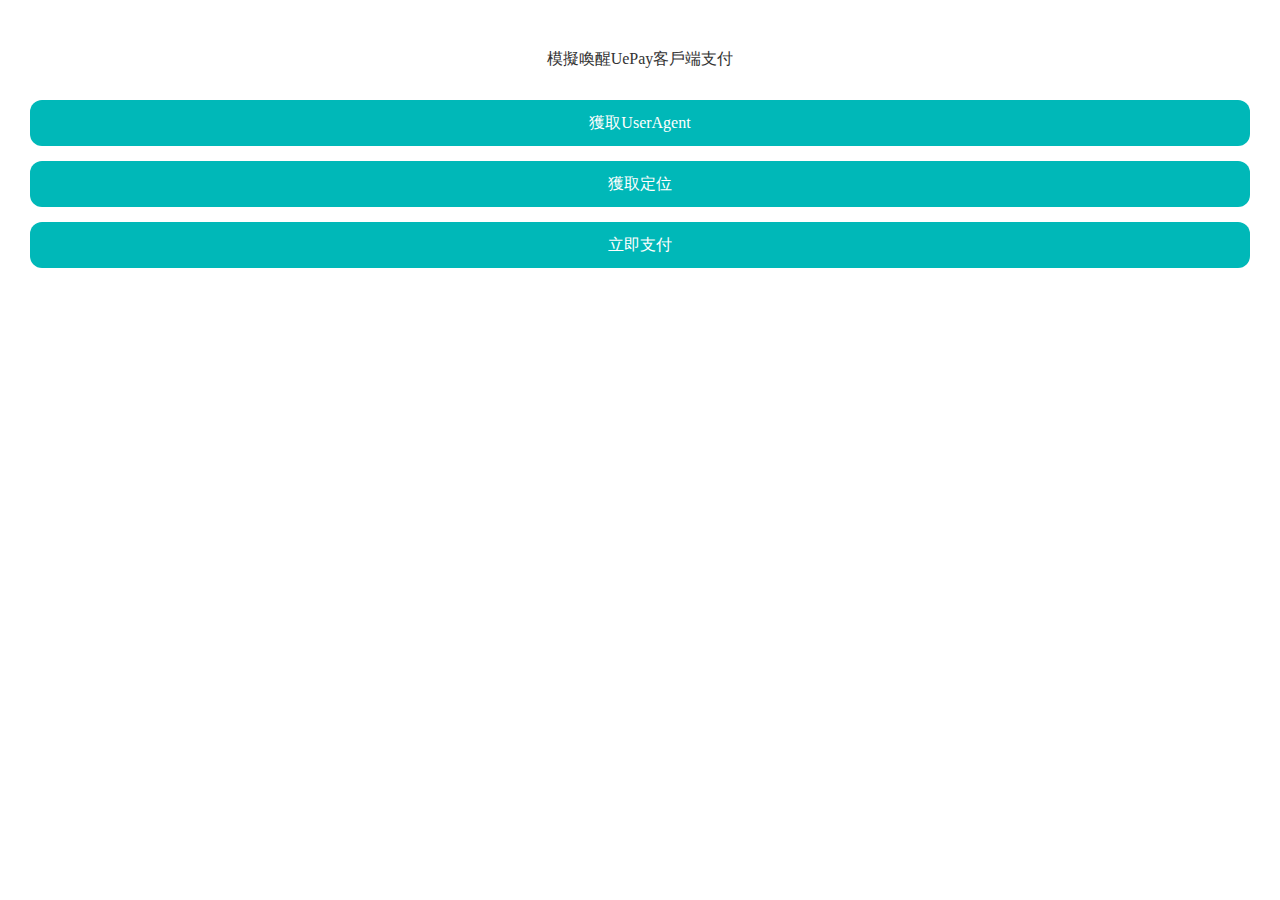
<file: index.html>
<!-- UePay客戶端JSBridge示例，更多函數使用方法請參考 README.md 文獻說明。-->
<!DOCTYPE html>
<html>

<head>
    <meta name="viewport"
        content="width=device-width,initial-scale=1.0,minimum-scale=1.0,maximum-scale=1.0,user-scalable=no">
    <title>UePay客戶端JSBridge示例</title>
    <link rel="stylesheet" type="text/css" href="./index.css">
</head>

<body>
    <div class="wrap">

        <div class="content">

            <div class="title">模擬喚醒UePay客戶端支付</div>

            <div class="detail">
                <div id="getUserAgent" class="btn">獲取UserAgent</div>
                <div id="getLocation" class="btn">獲取定位</div>
                <div id="payment" class="btn">立即支付</div>
            </div>

        </div>

    </div>

    <script type="text/javascript">

        // 監聽 獲取定位 事件
        var btnUserAgent = document.getElementById('getUserAgent');
        btnUserAgent.onclick = function (evt) {
            getUserAgent();
        }

        // 監聽 獲取定位 事件
        var btnLocation = document.getElementById('getLocation');
        btnLocation.onclick = function (evt) {
            getLocation();
        }

        // 監聽 立即支付 事件
        var btnPayment = document.getElementById('payment');
        btnPayment.onclick = function (evt) {
            payment();
        }

        function getUserAgent() {
            var u_agent = navigator.userAgent;
            alert(u_agent);
        }

        // 喚醒客戶端支付
        function payment() {

           // 服務端通過 極易付下單接口 獲取喚醒客戶端支付參數
            var req = { "appId": "000030053310001", "timeStamp": 1581992793, "nonceStr": "43229cfd7e9c2b2f16a6f942da4b1e16", "prepayid": "UEPAY2020021810500882940194", "signType": "MD5", "paySign": "EC1DEEB32CAEE9AC3AAB9789E249D9EA" };

            UePayJSBridge.callHandler(
                "sendPayReq",
                req,
                function (res) {
                    console.log("res:" + res);
                    alert("res: " + res);
                }
            );
        }

        // 獲取定位
        function getLocation() {
            var req = {
                "type": "wgs84", // 默认为wgs84的gps坐标，如果要返回直接给openLocation用的火星坐标，可传入'gcj02'
            }
            UePayJSBridge.callHandler(
                'getLocation',
                req,
                (res) => {
                    var obj = JSON.parse(res);
                    if (obj.ret_code === '00') { // 成功
                        var latitude = obj.latitude; // 纬度，浮点数，范围为90 ~ -90
                        var longitude = obj.longitude; // 经度，浮点数，范围为180 ~ -180。
                        var speed = obj.speed; // 速度，以米/每秒计
                        var accuracy = obj.accuracy; // 位置精度

                        var result = obj.ret_msg + ": \r\n " + "latitude:" + latitude + ",\r\n longitude:" + longitude + ",\r\n speed:" + speed + ",\r\n accuracy:" + accuracy;
                        alert(result);
                    }
                    if (obj.ret_code === '01') { // 失敗
                        alert(obj.ret_msg);
                    }
                }
            )
        }


        // 此方式用於打開頁面默認需要調用JS對象函數的情況（自動觸發調用）
        function onBridgeReady() {
            getLocation();
        }


        // 打開HTML頁面，添加客戶端JS注入完成的回調事件監聽
        if (typeof UePayJSBridge == "undefined") {
            if (document.addEventListener) {
                document.addEventListener('UePayJSBridgeReady', onBridgeReady, false);
            } else if (document.attachEvent) {
                document.attachEvent('UePayJSBridgeReady', onBridgeReady);
            }
        } else {
            onBridgeReady();
        }
    </script>

</body>

</html>
</file>
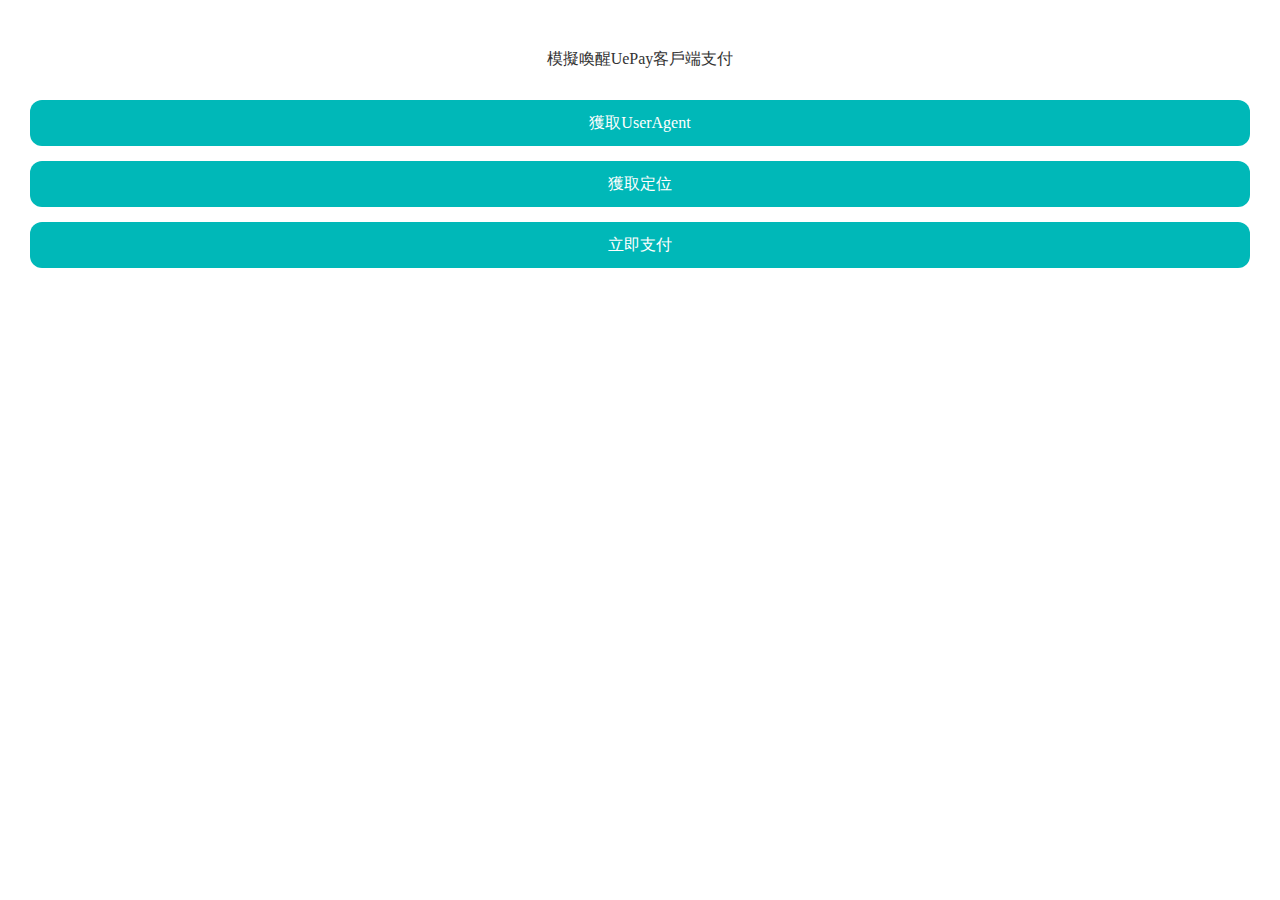
<file: iOS/iOS/htmlFile/index.html>
<!-- UePay客戶端JSBridge示例，更多函數使用方法請參考 README.md 文獻說明。-->
<!DOCTYPE html>
<html>

<head>
    <meta http-equiv="Content-Type" content="text/html; charset=utf-8" />
    <meta name="viewport"
        content="width=device-width,initial-scale=1.0,minimum-scale=1.0,maximum-scale=1.0,user-scalable=no">
    <title>UePay客戶端JSBridge示例</title>
    <link rel="stylesheet" type="text/css" href="./index.css">
</head>

<body>
    <div class="wrap">

        <div class="content">

            <div class="title">模擬喚醒UePay客戶端支付</div>

            <div class="detail">
                <div id="getUserAgent" class="btn">獲取UserAgent</div>
                <div id="getLocation" class="btn">獲取定位</div>
                <div id="payment" class="btn">立即支付</div>
            </div>

        </div>

    </div>

    <script type="text/javascript">

        // 監聽 獲取定位 事件
        var btnUserAgent = document.getElementById('getUserAgent');
        btnUserAgent.onclick = function (evt) {
            getUserAgent();
        }

        // 監聽 獲取定位 事件
        var btnLocation = document.getElementById('getLocation');
        btnLocation.onclick = function (evt) {
            getLocation();
        }

        // 監聽 立即支付 事件
        var btnPayment = document.getElementById('payment');
        btnPayment.onclick = function (evt) {
            payment();
        }

        function getUserAgent() {
            var u_agent = navigator.userAgent;
            alert(u_agent);
        }

        // 喚醒客戶端支付
        function payment() {

           // 服務端通過 極易付下單接口 獲取喚醒客戶端支付參數
            var req = { "appId": "000030053310001", "timeStamp": 1581992793, "nonceStr": "43229cfd7e9c2b2f16a6f942da4b1e16", "prepayid": "UEPAY2020021810500882940194", "signType": "MD5", "paySign": "EC1DEEB32CAEE9AC3AAB9789E249D9EA" };

            UePayJSBridge.callHandler(
                "sendPayReq",
                req,
                function (res) {
                    console.log("res:" + res);
                    alert("res: " + res);
                }
            );
        }

        // 獲取定位
        function getLocation() {
            var req = {
                "type": "wgs84", // 默认为wgs84的gps坐标，如果要返回直接给openLocation用的火星坐标，可传入'gcj02'
            }
            UePayJSBridge.callHandler(
                'getLocation',
                req,
                (res) => {
                    var obj = JSON.parse(res);
                    if (obj.ret_code === '00') { // 成功
                        var latitude = obj.latitude; // 纬度，浮点数，范围为90 ~ -90
                        var longitude = obj.longitude; // 经度，浮点数，范围为180 ~ -180。
                        var speed = obj.speed; // 速度，以米/每秒计
                        var accuracy = obj.accuracy; // 位置精度

                        var result = obj.ret_msg + ": \r\n " + "latitude:" + latitude + ",\r\n longitude:" + longitude + ",\r\n speed:" + speed + ",\r\n accuracy:" + accuracy;
                        alert(result);
                    }
                    if (obj.ret_code === '01') { // 失敗
                        alert(obj.ret_msg);
                    }
                }
            )
        }


        // 此方式用於打開頁面默認需要調用JS對象函數的情況（自動觸發調用）
        function onBridgeReady() {
            getLocation();
        }


        // 打開HTML頁面，添加客戶端JS注入完成的回調事件監聽
        if (typeof UePayJSBridge == "undefined") {
            if (document.addEventListener) {
                document.addEventListener('UePayJSBridgeReady', onBridgeReady, false);
            } else if (document.attachEvent) {
                document.attachEvent('UePayJSBridgeReady', onBridgeReady);
            }
        } else {
            onBridgeReady();
        }
    </script>

</body>

</html>
</file>
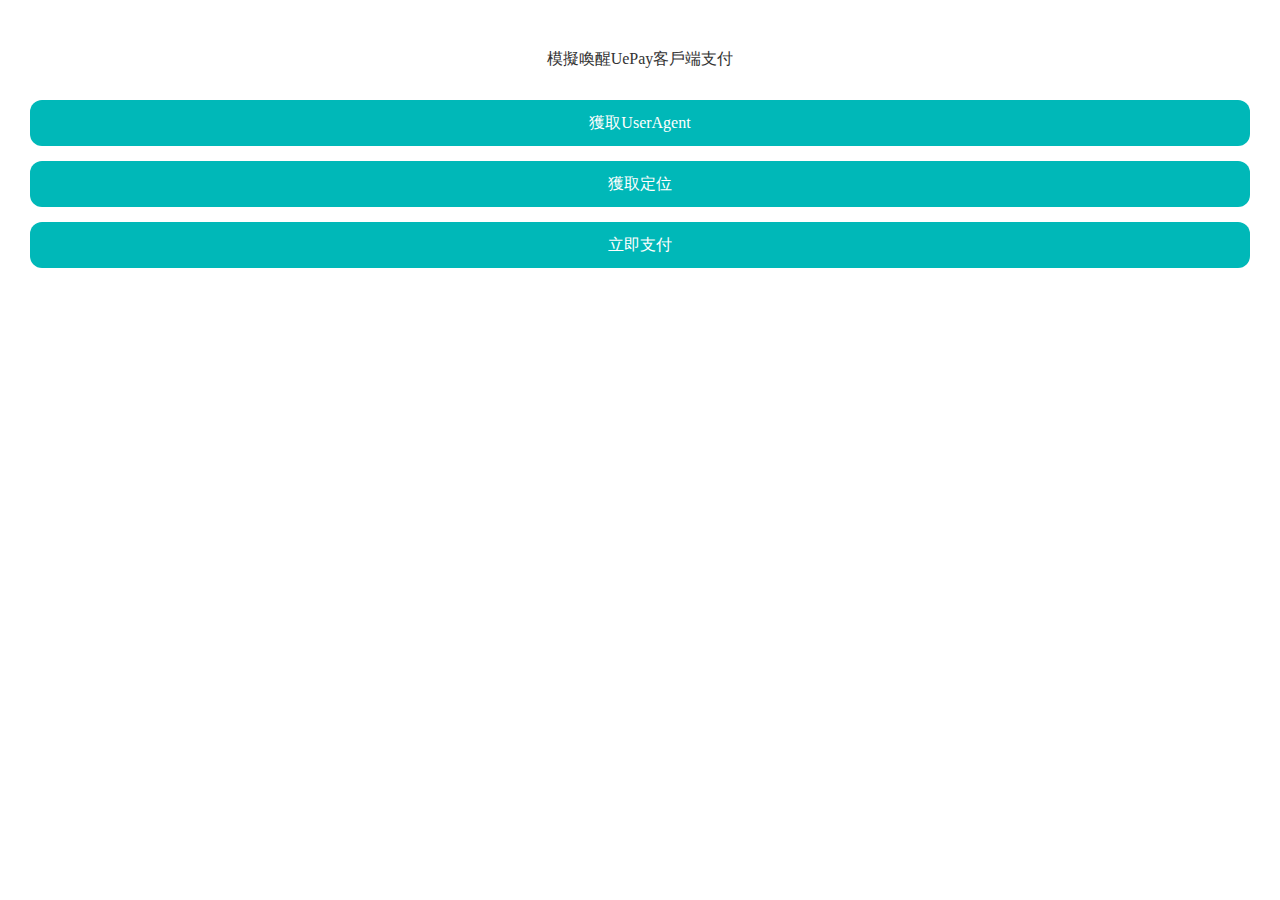
<file: android/app/src/main/assets/index.html>
<!-- UePay客戶端JSBridge示例，更多函數使用方法請參考 README.md 文獻說明。-->
<!DOCTYPE html>
<html>

<head>
    <meta name="viewport"
        content="width=device-width,initial-scale=1.0,minimum-scale=1.0,maximum-scale=1.0,user-scalable=no">
    <title>UePay客戶端JSBridge示例</title>
    <link rel="stylesheet" type="text/css" href="./index.css">
</head>

<body>
    <div class="wrap">

        <div class="content">

            <div class="title">模擬喚醒UePay客戶端支付</div>

            <div class="detail">
                <div id="getUserAgent" class="btn">獲取UserAgent</div>
                <div id="getLocation" class="btn">獲取定位</div>
                <div id="payment" class="btn">立即支付</div>
            </div>

        </div>

    </div>

    <script type="text/javascript">

        // 監聽 獲取定位 事件
        var btnUserAgent = document.getElementById('getUserAgent');
        btnUserAgent.onclick = function (evt) {
            getUserAgent();
        }

        // 監聽 獲取定位 事件
        var btnLocation = document.getElementById('getLocation');
        btnLocation.onclick = function (evt) {
            getLocation();
        }

        // 監聽 立即支付 事件
        var btnPayment = document.getElementById('payment');
        btnPayment.onclick = function (evt) {
            payment();
        }

        function getUserAgent() {
            var u_agent = navigator.userAgent;
            alert(u_agent);
        }

        // 喚醒客戶端支付
        function payment() {

           // 服務端通過 極易付下單接口 獲取喚醒客戶端支付參數
            var req = { 
                "appId": "000030053310001", 
                "timeStamp": 1581992793, 
                "nonceStr": "43229cfd7e9c2b2f16a6f942da4b1e16", 
                "prepayid": "UEPAY2020021810500882940194", 
                "signType": "MD5", 
                "paySign": "EC1DEEB32CAEE9AC3AAB9789E249D9EA" 
            };

            UePayJSBridge.callHandler(
                "sendPayReq",
                req,
                (res) => {
                    var obj = JSON.parse(res);
                    alert("res: " + res);
                    if (obj.ret_code === '00') { 
                        // 支付成功
                        // {"ret_code":"00","ret_msg":"success"}
                    } else if (obj.ret_code === '01') {
                        // 支付失敗（未知錯誤）
                        // {"ret_code":"01","ret_msg":"failed"}
                    } else if (obj.ret_code === '02') {
                        // 用戶取消支付
                        // {"ret_code":"02","ret_msg":"cancel"}
                    }
                }
            );
        }

        // 獲取定位
        function getLocation() {
            var req = {
                "type": "wgs84", // 默认为wgs84的gps坐标，如果要返回直接给openLocation用的火星坐标，可传入'gcj02'
            }
            UePayJSBridge.callHandler(
                'getLocation',
                req,
                (res) => {
                    var obj = JSON.parse(res);
                    if (obj.ret_code === '00') { // 成功
                        var latitude = obj.latitude; // 纬度，浮点数，范围为90 ~ -90
                        var longitude = obj.longitude; // 经度，浮点数，范围为180 ~ -180。
                        var speed = obj.speed; // 速度，以米/每秒计
                        var accuracy = obj.accuracy; // 位置精度

                        var result = obj.ret_msg + ": \r\n " + "latitude:" + latitude + ",\r\n longitude:" + longitude + ",\r\n speed:" + speed + ",\r\n accuracy:" + accuracy;
                        alert(result);
                    }
                    if (obj.ret_code === '01') { // 失敗
                        alert(obj.ret_msg);
                    }
                }
            )
        }


        // 此方式用於打開頁面默認需要調用JS對象函數的情況（自動觸發調用）
        function onBridgeReady() {
            getLocation();
        }


        // 打開HTML頁面，添加客戶端JS注入完成的回調事件監聽
        if (typeof UePayJSBridge == "undefined") {
            if (document.addEventListener) {
                document.addEventListener('UePayJSBridgeReady', onBridgeReady, false);
            } else if (document.attachEvent) {
                document.attachEvent('UePayJSBridgeReady', onBridgeReady);
            }
        } else {
            onBridgeReady();
        }
    </script>

</body>

</html>
</file>
<file: index.css>
html {
    font-size: 100px;
}

body,
a,
ul,
li {
    padding: 0;
    margin: 0;
    list-style: none;
    text-decoration: none;
}

body {
    /*width: 100%;*/
    background: #ffffff;
    font-family: .PingFangSC-Regular;
}

div {
    box-sizing: border-box;
}

.header {
    position: fixed;
    left: 0;
    top: 0;
    width: 100%;
    z-index: 10;
}

.head {
    font-size: 0.16rem;
    height: 0.44rem;
    background: #26A69A;
    color: white;
    text-align: center;
    line-height: 0.44rem;
}

.head>a {
    color: white;
    float: left;
    margin-left: 0.12rem;
}

.content {
    margin-top: 0.44rem;
}

.content>.title {
    
    padding: 0.05rem;
    text-align: center;
    font-size:16px;
    font-weight:500;
    color:rgba(51,51,51,1);
}

.content>.mount {
    padding: 0.05rem;
    text-align: center;
    font-size:30px;
    font-weight:500;
    color:rgba(51,51,51,1);
    line-height:41px;
}

.detail {
    padding: 0.1rem 0.3rem;
}

.detail>.line {
    display: flex;
    flex-direction: row;
    font-size:14px;
    font-weight:400;
    color:rgba(153,153,153,1);
    padding: 10px 0px ;
}

.detail>.line>.name {
    flex-basis: 50%;
    text-align: left;
}

.detail>.line>.hint {
    flex: 1;
    text-align: right;
}

.btn {
    background: rgba(0, 184, 184, 1);
    border-radius: 12px;
    height: 46px;
    width: 100%;
    font-size: 16px;
    font-weight: 500;
    color: rgba(255, 255, 255, 1);
    border: none;
    text-align: center;
    line-height: 46px;
    margin: 15px 0;
}

.btn:active {
    background: rgba(0, 184, 184, 0.7);
    border: none;
}

.btn:focus {
    outline: none;
}

.input {
    height: 40px;
    width: 80%;
    font-size: 16px;
}
</file>
<file: iOS/iOS/htmlFile/index.css>
html {
    font-size: 100px;
}

body,
a,
ul,
li {
    padding: 0;
    margin: 0;
    list-style: none;
    text-decoration: none;
}

body {
    /*width: 100%;*/
    background: #ffffff;
    font-family: .PingFangSC-Regular;
}

div {
    box-sizing: border-box;
}

.header {
    position: fixed;
    left: 0;
    top: 0;
    width: 100%;
    z-index: 10;
}

.head {
    font-size: 0.16rem;
    height: 0.44rem;
    background: #26A69A;
    color: white;
    text-align: center;
    line-height: 0.44rem;
}

.head>a {
    color: white;
    float: left;
    margin-left: 0.12rem;
}

.content {
    margin-top: 0.44rem;
}

.content>.title {
    
    padding: 0.05rem;
    text-align: center;
    font-size:16px;
    font-weight:500;
    color:rgba(51,51,51,1);
}

.content>.mount {
    padding: 0.05rem;
    text-align: center;
    font-size:30px;
    font-weight:500;
    color:rgba(51,51,51,1);
    line-height:41px;
}

.detail {
    padding: 0.1rem 0.3rem;
}

.detail>.line {
    display: flex;
    flex-direction: row;
    font-size:14px;
    font-weight:400;
    color:rgba(153,153,153,1);
    padding: 10px 0px ;
}

.detail>.line>.name {
    flex-basis: 50%;
    text-align: left;
}

.detail>.line>.hint {
    flex: 1;
    text-align: right;
}

.btn {
    background: rgba(0, 184, 184, 1);
    border-radius: 12px;
    height: 46px;
    width: 100%;
    font-size: 16px;
    font-weight: 500;
    color: rgba(255, 255, 255, 1);
    border: none;
    text-align: center;
    line-height: 46px;
    margin: 15px 0;
}

.btn:active {
    background: rgba(0, 184, 184, 0.7);
    border: none;
}

.btn:focus {
    outline: none;
}

.input {
    height: 40px;
    width: 80%;
    font-size: 16px;
}
</file>
<file: android/app/src/main/assets/index.css>
html {
    font-size: 100px;
}

body,
a,
ul,
li {
    padding: 0;
    margin: 0;
    list-style: none;
    text-decoration: none;
}

body {
    /*width: 100%;*/
    background: #ffffff;
    font-family: PingFangSC-Regular;
}

div {
    box-sizing: border-box;
}

.header {
    position: fixed;
    left: 0;
    top: 0;
    width: 100%;
    z-index: 10;
}

.head {
    font-size: 0.16rem;
    height: 0.44rem;
    background: #26A69A;
    color: white;
    text-align: center;
    line-height: 0.44rem;
}

.head>a {
    color: white;
    float: left;
    margin-left: 0.12rem;
}

.content {
    margin-top: 0.44rem;
}

.content>.title {
    
    padding: 0.05rem;
    text-align: center;
    font-size:16px;
    font-weight:500;
    color:rgba(51,51,51,1);
}

.content>.mount {
    padding: 0.05rem;
    text-align: center;
    font-size:30px;
    font-weight:500;
    color:rgba(51,51,51,1);
    line-height:41px;
}

.detail {
    padding: 0.1rem 0.3rem;
}

.detail>.line {
    display: flex;
    flex-direction: row;
    font-size:14px;
    font-weight:400;
    color:rgba(153,153,153,1);
    padding: 10px 0px ;
}

.detail>.line>.name {
    flex-basis: 50%;
    text-align: left;
}

.detail>.line>.hint {
    flex: 1;
    text-align: right;
}

.btn {
    background: rgba(0, 184, 184, 1);
    border-radius: 12px;
    height: 46px;
    width: 100%;
    font-size: 16px;
    font-weight: 500;
    color: rgba(255, 255, 255, 1);
    border: none;
    text-align: center;
    line-height: 46px;
    margin: 15px 0;
}

.btn:active {
    background: rgba(0, 184, 184, 0.7);
    border: none;
}

.btn:focus {
    outline: none;
}

.input {
    height: 40px;
    width: 80%;
    font-size: 16px;
}
</file>
